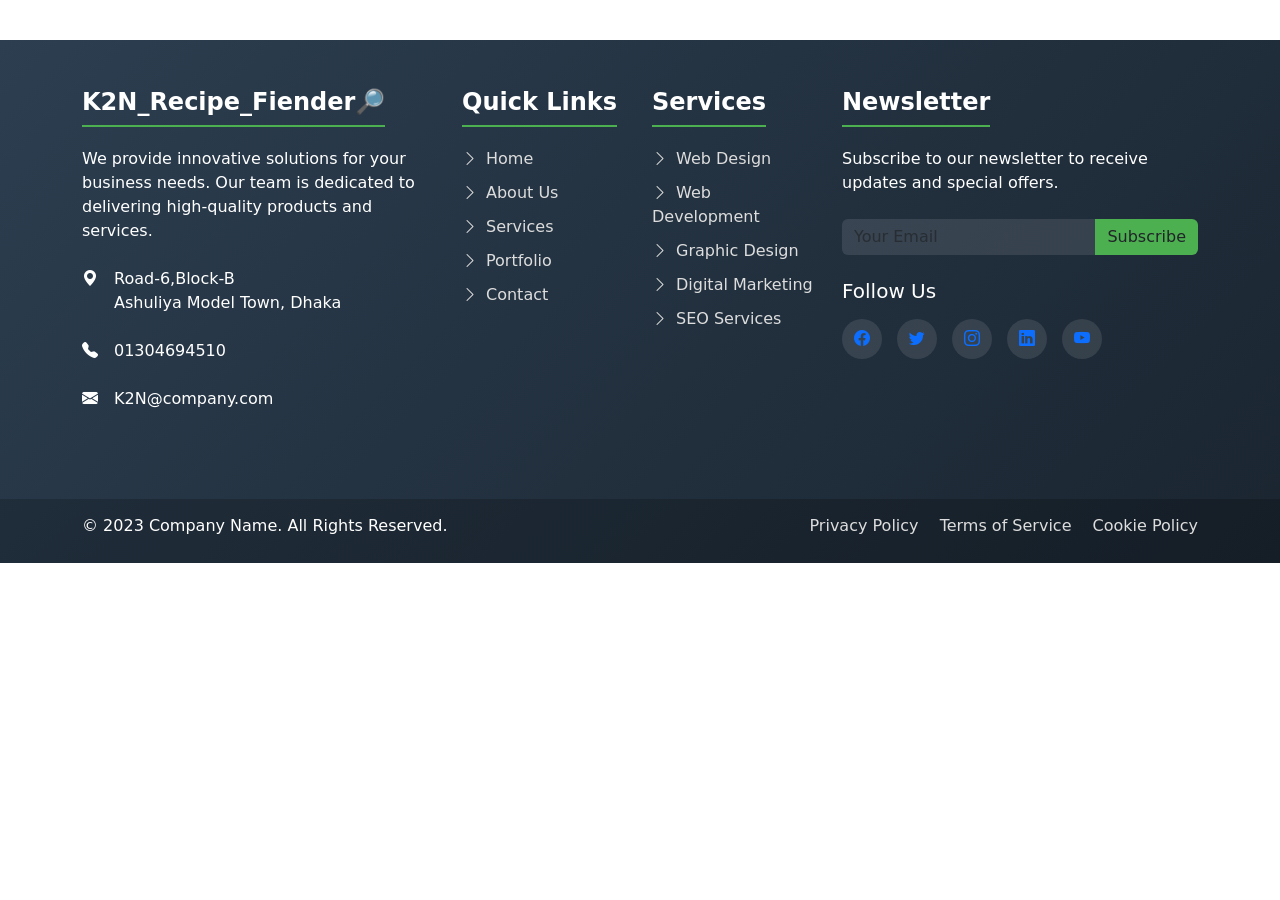
<file: footer.html>
<!DOCTYPE html>
<html lang="en">
<head>
    <meta charset="UTF-8">
    <meta name="viewport" content="width=device-width, initial-scale=1.0">
    <title>Bootstrap Footer Example</title>
    <!-- Bootstrap 5 CSS -->
    <link href="https://cdn.jsdelivr.net/npm/bootstrap@5.3.0/dist/css/bootstrap.min.css" rel="stylesheet">
    <!-- Bootstrap Icons -->
    <link rel="stylesheet" href="https://cdn.jsdelivr.net/npm/bootstrap-icons@1.10.0/font/bootstrap-icons.css">
    <style>
        footer {
            background: linear-gradient(135deg, #2c3e50, #1a2530);
            color: #fff;
            margin-top: 40px;
        }
        .footer-title {
            font-weight: 600;
            border-bottom: 2px solid #4CAF50;
            padding-bottom: 8px;
            margin-bottom: 20px;
            display: inline-block;
        }
        .footer-links a {
            color: #ddd;
            text-decoration: none;
            display: block;
            margin-bottom: 10px;
            transition: 0.3s;
        }
        .footer-links a:hover {
            color: #4CAF50;
            padding-left: 5px;
        }
        .social-icon {
            display: inline-flex;
            align-items: center;
            justify-content: center;
            width: 40px;
            height: 40px;
            background-color: rgba(255, 255, 255, 0.1);
            border-radius: 50%;
            margin-right: 10px;
            transition: 0.3s;
        }
        .social-icon:hover {
            background-color: #4CAF50;
            transform: translateY(-3px);
        }
        .newsletter-form .form-control {
            background-color: rgba(255, 255, 255, 0.1);
            border: none;
            color: white;
        }
        .newsletter-form .btn {
            background-color: #4CAF50;
            border: none;
        }
        .newsletter-form .btn:hover {
            background-color: #3e8e41;
        }
        .copyright {
            background-color: rgba(0, 0, 0, 0.2);
            padding: 15px 0;
        }
    </style>
</head>
<body>


    <!-- Footer -->
    <footer class="pt-5">
        <div class="container">
            <div class="row">
                <!-- Company Info -->
                <div class="col-md-4 mb-4">
                    <h4 class="footer-title">K2N_Recipe_Fiender🔎</h4>
                    <p>We provide innovative solutions for your business needs. Our team is dedicated to delivering high-quality products and services.</p>
                    <div class="mt-4">
                        <div class="d-flex mb-2">
                            <i class="bi bi-geo-alt-fill me-3"></i>
                            <p>Road-6,Block-B<br>Ashuliya Model Town, Dhaka</p>
                        </div>
                        <div class="d-flex mb-2">
                            <i class="bi bi-telephone-fill me-3"></i>
                            <p>01304694510</p>
                        </div>
                        <div class="d-flex">
                            <i class="bi bi-envelope-fill me-3"></i>
                            <p>K2N@company.com</p>
                        </div>
                    </div>
                </div>

                <!-- Quick Links -->
                <div class="col-md-2 mb-4">
                    <h4 class="footer-title">Quick Links</h4>
                    <div class="footer-links">
                        <a href="#"><i class="bi bi-chevron-right me-2"></i>Home</a>
                        <a href="#"><i class="bi bi-chevron-right me-2"></i>About Us</a>
                        <a href="#"><i class="bi bi-chevron-right me-2"></i>Services</a>
                        <a href="#"><i class="bi bi-chevron-right me-2"></i>Portfolio</a>
                        <a href="#"><i class="bi bi-chevron-right me-2"></i>Contact</a>
                    </div>
                </div>

                <!-- Services -->
                <div class="col-md-2 mb-4">
                    <h4 class="footer-title">Services</h4>
                    <div class="footer-links">
                        <a href="#"><i class="bi bi-chevron-right me-2"></i>Web Design</a>
                        <a href="#"><i class="bi bi-chevron-right me-2"></i>Web Development</a>
                        <a href="#"><i class="bi bi-chevron-right me-2"></i>Graphic Design</a>
                        <a href="#"><i class="bi bi-chevron-right me-2"></i>Digital Marketing</a>
                        <a href="#"><i class="bi bi-chevron-right me-2"></i>SEO Services</a>
                    </div>
                </div>

                <!-- Newsletter -->
                <div class="col-md-4 mb-4">
                    <h4 class="footer-title">Newsletter</h4>
                    <p>Subscribe to our newsletter to receive updates and special offers.</p>
                    <form class="newsletter-form mt-4">
                        <div class="input-group mb-3">
                            <input type="email" class="form-control" placeholder="Your Email" aria-label="Your Email">
                            <button class="btn" type="submit">Subscribe</button>
                        </div>
                    </form>
                    <div class="mt-4">
                        <h5 class="mb-3">Follow Us</h5>
                        <a href="#" class="social-icon"><i class="bi bi-facebook"></i></a>
                        <a href="#" class="social-icon"><i class="bi bi-twitter"></i></a>
                        <a href="#" class="social-icon"><i class="bi bi-instagram"></i></a>
                        <a href="#" class="social-icon"><i class="bi bi-linkedin"></i></a>
                        <a href="#" class="social-icon"><i class="bi bi-youtube"></i></a>
                    </div>
                </div>
            </div>
        </div>

        <!-- Copyright -->
        <div class="copyright mt-5">
            <div class="container">
                <div class="row">
                    <div class="col-md-6 text-center text-md-start">
                        <p class="mb-0">© 2023 Company Name. All Rights Reserved.</p>
                    </div>
                    <div class="col-md-6 text-center text-md-end">
                        <div class="footer-links d-inline">
                            <a href="#" class="d-inline-block me-3">Privacy Policy</a>
                            <a href="#" class="d-inline-block me-3">Terms of Service</a>
                            <a href="#" class="d-inline-block">Cookie Policy</a>
                        </div>
                    </div>
                </div>
            </div>
        </div>
    </footer>

    <!-- Bootstrap JS and Popper.js (optional) -->
    <script src="https://cdn.jsdelivr.net/npm/bootstrap@5.3.0/dist/js/bootstrap.bundle.min.js"></script>
</body>
</html>
</file>
